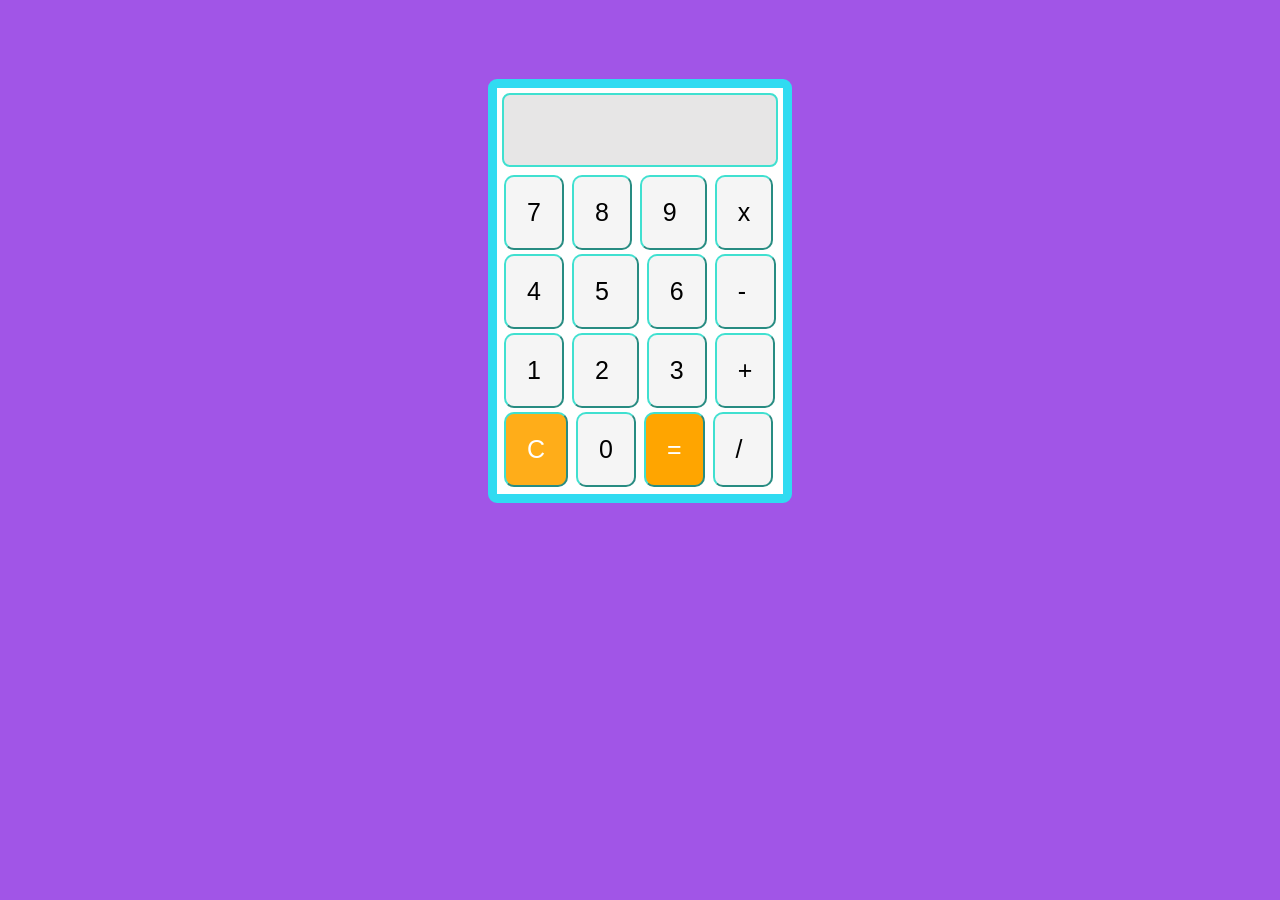
<file: index.html>
<!DOCTYPE html>
<html lang="en">
<head>
    <meta charset="UTF-8">
    <meta http-equiv="X-UA-Compatible" content="IE=edge">
    <meta name="viewport" content="width=device-width, initial-scale=1.0">
    <title>Document</title>
    <link rel="stylesheet" href="calculator.css">
    <script src="calculator.js"></script>
</head>
<body>
    <div id="calculator-layout">
        <div id="display">
            <div id="input"></div>
            <div id="output"></div>
        </div>
        <button id="num-7" class="row-1" onclick="digit(7)"> 7 </button>
        <button id="num-8" class="row-1" onclick="digit(8)"> 8 </button>
        <button id="num-9" class="row-1" onclick="digit(9)"> 9&nbsp; </button>
        <button id="multiplication" class="row-1" onclick="clicked(2),multiplication()"> x </button><br>
        <button id="num-4" onclick="digit(4)"> 4 </button>
        <button id="num-5" onclick="digit(5)"> 5&nbsp; </button>
        <button id="num-6" onclick="digit(6)"> 6 </button>
        <button id="subtraction" onclick="clicked(1),subtraction()"> -&nbsp; </button><br>
        <button id="num-1" onclick="digit(1)"> 1 </button>
        <button id="num-2" onclick="digit(2)"> 2&nbsp; </button>
        <button id="num-3" onclick="digit(3)"> 3 </button>
        <button id="addition" onclick="clicked(0),addition()"> + </button><br>
        <button id="clear" onclick="erase()" > C </button>
        <button id="num-0" onclick="digit(0)"> 0 </button>
        <button id="isequalto" onclick="result()"> = </button>
        <button id="division" onclick="clicked(3),division()" > / </button>
    </div>
</body>
</html>
</file>
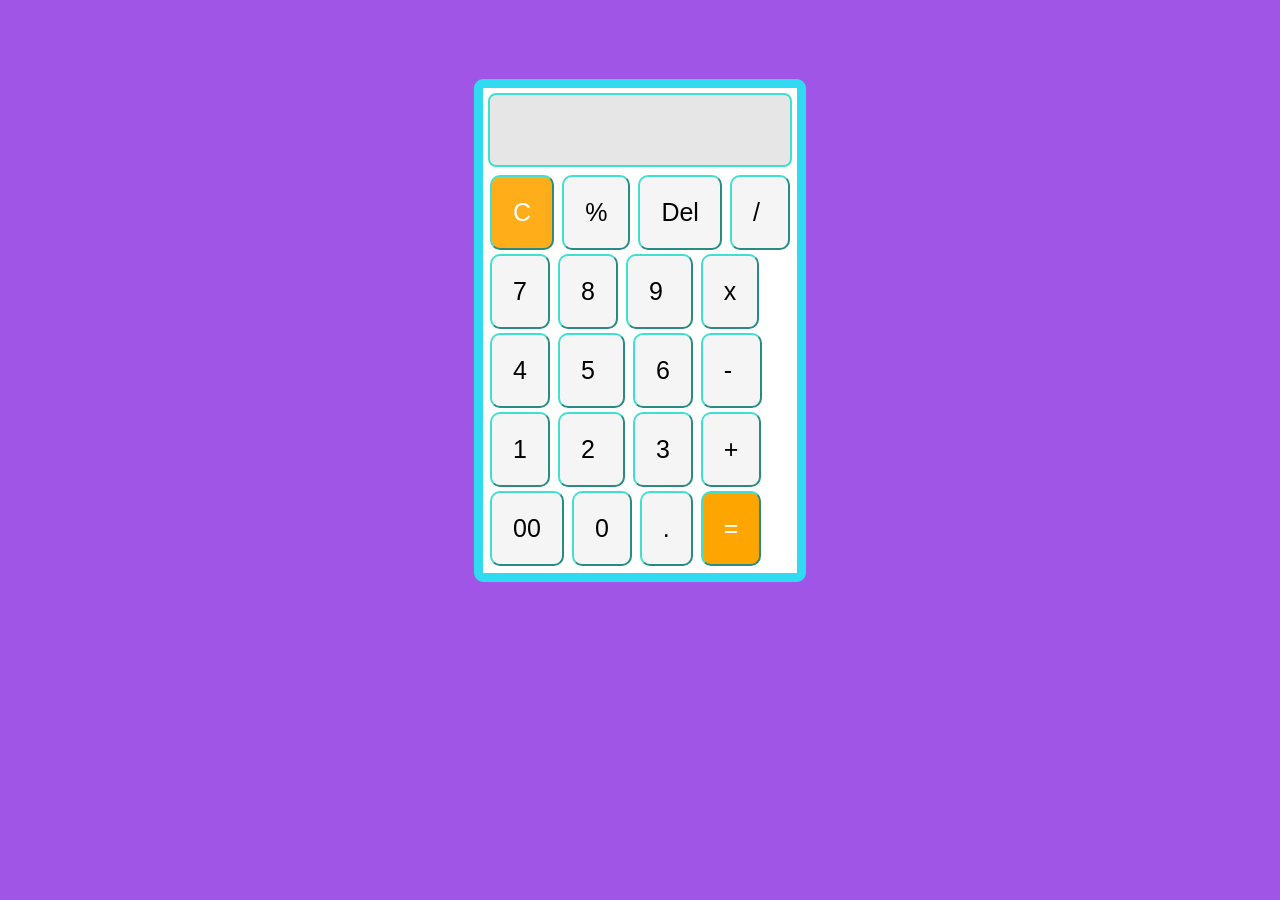
<file: index.html.html>
<!DOCTYPE html>
<html lang="en">
<head>
    <meta charset="UTF-8">
    <meta http-equiv="X-UA-Compatible" content="IE=edge">
    <meta name="viewport" content="width=device-width, initial-scale=1.0">
    <title>Document</title>
    <link rel="stylesheet" href="calculator.css">
    <script src="calculator.js"></script>
</head>
<body>
    <div id="calculator-layout">
        <div id="display">
            <div id="input"></div>
            <div id="output"></div>
        </div>
        <button id="clear" onclick="erase()"> C </button>
        <button id="percentage" class="row-1" onclick="clicked(4),percentage()"> % </button>
        <button id="delete" class="row-1"> Del </button>
        <button id="division" onclick="clicked(3),division()"> / </button><br>
        <button id="num-7" onclick="digit(7)"> 7 </button>
        <button id="num-8" onclick="digit(8)"> 8 </button>
        <button id="num-9" onclick="digit(9)"> 9&nbsp; </button>
        <button id="multiplication" onclick="clicked(2),multiplication()"> x </button><br>
        <button id="num-4" onclick="digit(4)"> 4 </button>
        <button id="num-5" onclick="digit(5)"> 5&nbsp; </button>
        <button id="num-6" onclick="digit(6)"> 6 </button>
        <button id="subtraction" onclick="clicked(1),subtraction()"> -&nbsp; </button><br>
        <button id="num-1" onclick="digit(1)"> 1 </button>
        <button id="num-2" onclick="digit(2)"> 2&nbsp; </button>
        <button id="num-3" onclick="digit(3)"> 3 </button>
        <button id="addition" onclick="clicked(0),addition()"> + </button><br>
        <button id="num-00" onclick="digit(00)" > 00 </button>
        <button id="num-0" onclick="digit(0)"> 0 </button>
        <button id="point" onclick="digit()"> . </button>
        <button id="isequalto" onclick="result()"> = </button>
    </div>
</body>
</html>
</file>
<file: calculator.css>
body{
    box-sizing: border-box;
    margin: 0%;
    padding: 0%;
    background-color: rgba(138, 43, 226,0.8);
}

#calculator-layout{
    background-color: white;
    border: 9px solid rgb(48, 219, 241);
    max-width: fit-content;
    max-height: fit-content;
    margin: 79px auto;
    padding: 5px;
    border-radius: 9px;
}

#display{
    text-align: right;
    height: 70px;
    background-color:rgba(133, 131, 131,0.2);
    color: black;
    font-size:medium;
    font-weight: bold;
    border-radius: 8px;
    border: 2px solid turquoise;
}

#input{
    height: 45px;
    font-size: 25px;
    margin: 1px;
}

#output{
    height: 35px;
    margin: 2px;
    font-size: 20px;
}
.row-1{
    margin-top: 8px;
}

button{
    text-align: center;
    padding: 21px;
    margin: 2px;
    border-color: turquoise;
    border-radius: 10px;
    font-size: 25px;
    background-color: whitesmoke;
}
#division{
    padding-right: 28px;
}

#isequalto{
    background-color: orange;
    color: white;
}
button:hover{
    background-color: rgba(0, 0, 0,0.8);
    color: whitesmoke;
}
#clear{
    background-color: rgba(255, 165, 0,0.9);
    color: white;
}
</file>
